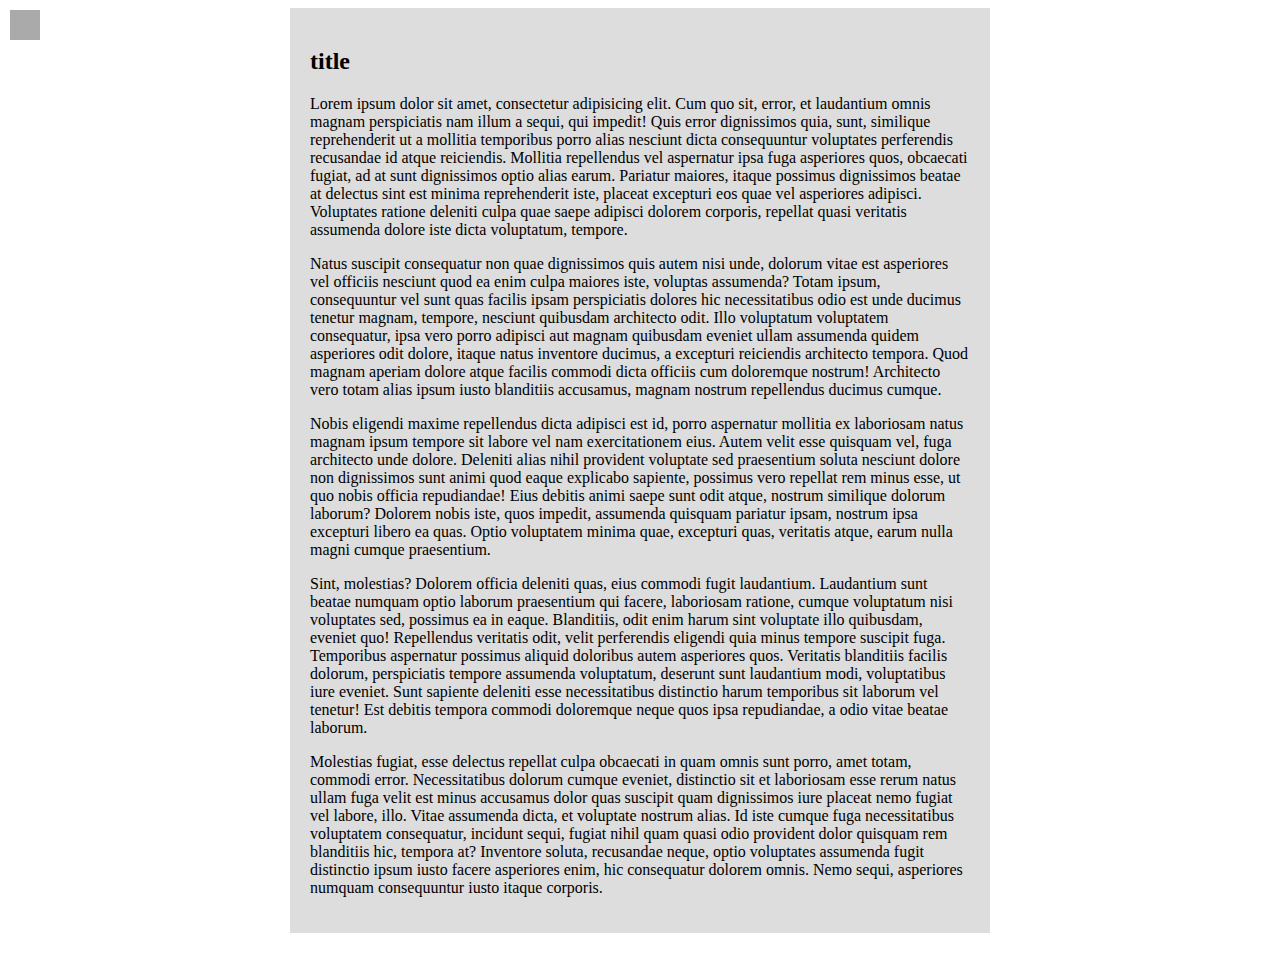
<file: menu slide/index.html>
<!DOCTYPE html>
<html lang="ru">
<head>
	<meta charset="UTF-8">
	<meta name="viewport" content="width=device-width, initial-scale=1.0">
	<link rel="stylesheet" href="style.css">
	<title>Menu slide</title>
</head>
<body>

<div class="menu-btn"></div>
<div class="wrapper">
	<div class="menu">
		<ul>
			<li>Главная</li>
			<li>Категории</li>
			<li>Работы</li>
			<li>Обо мне</li>
		</ul>
	</div>
	<div class="content">
		<h2>title</h2>
		<p>Lorem ipsum dolor sit amet, consectetur adipisicing elit. Cum quo sit, error, et laudantium omnis magnam perspiciatis nam illum a sequi, qui impedit! Quis error dignissimos quia, sunt, similique reprehenderit ut a mollitia temporibus porro alias nesciunt dicta consequuntur voluptates perferendis recusandae id atque reiciendis. Mollitia repellendus vel aspernatur ipsa fuga asperiores quos, obcaecati fugiat, ad at sunt dignissimos optio alias earum. Pariatur maiores, itaque possimus dignissimos beatae at delectus sint est minima reprehenderit iste, placeat excepturi eos quae vel asperiores adipisci. Voluptates ratione deleniti culpa quae saepe adipisci dolorem corporis, repellat quasi veritatis assumenda dolore iste dicta voluptatum, tempore.</p>
		<p>Natus suscipit consequatur non quae dignissimos quis autem nisi unde, dolorum vitae est asperiores vel officiis nesciunt quod ea enim culpa maiores iste, voluptas assumenda? Totam ipsum, consequuntur vel sunt quas facilis ipsam perspiciatis dolores hic necessitatibus odio est unde ducimus tenetur magnam, tempore, nesciunt quibusdam architecto odit. Illo voluptatum voluptatem consequatur, ipsa vero porro adipisci aut magnam quibusdam eveniet ullam assumenda quidem asperiores odit dolore, itaque natus inventore ducimus, a excepturi reiciendis architecto tempora. Quod magnam aperiam dolore atque facilis commodi dicta officiis cum doloremque nostrum! Architecto vero totam alias ipsum iusto blanditiis accusamus, magnam nostrum repellendus ducimus cumque.</p>
		<p>Nobis eligendi maxime repellendus dicta adipisci est id, porro aspernatur mollitia ex laboriosam natus magnam ipsum tempore sit labore vel nam exercitationem eius. Autem velit esse quisquam vel, fuga architecto unde dolore. Deleniti alias nihil provident voluptate sed praesentium soluta nesciunt dolore non dignissimos sunt animi quod eaque explicabo sapiente, possimus vero repellat rem minus esse, ut quo nobis officia repudiandae! Eius debitis animi saepe sunt odit atque, nostrum similique dolorum laborum? Dolorem nobis iste, quos impedit, assumenda quisquam pariatur ipsam, nostrum ipsa excepturi libero ea quas. Optio voluptatem minima quae, excepturi quas, veritatis atque, earum nulla magni cumque praesentium.</p>
		<p>Sint, molestias? Dolorem officia deleniti quas, eius commodi fugit laudantium. Laudantium sunt beatae numquam optio laborum praesentium qui facere, laboriosam ratione, cumque voluptatum nisi voluptates sed, possimus ea in eaque. Blanditiis, odit enim harum sint voluptate illo quibusdam, eveniet quo! Repellendus veritatis odit, velit perferendis eligendi quia minus tempore suscipit fuga. Temporibus aspernatur possimus aliquid doloribus autem asperiores quos. Veritatis blanditiis facilis dolorum, perspiciatis tempore assumenda voluptatum, deserunt sunt laudantium modi, voluptatibus iure eveniet. Sunt sapiente deleniti esse necessitatibus distinctio harum temporibus sit laborum vel tenetur! Est debitis tempora commodi doloremque neque quos ipsa repudiandae, a odio vitae beatae laborum.</p>
		<p>Molestias fugiat, esse delectus repellat culpa obcaecati in quam omnis sunt porro, amet totam, commodi error. Necessitatibus dolorum cumque eveniet, distinctio sit et laboriosam esse rerum natus ullam fuga velit est minus accusamus dolor quas suscipit quam dignissimos iure placeat nemo fugiat vel labore, illo. Vitae assumenda dicta, et voluptate nostrum alias. Id iste cumque fuga necessitatibus voluptatem consequatur, incidunt sequi, fugiat nihil quam quasi odio provident dolor quisquam rem blanditiis hic, tempora at? Inventore soluta, recusandae neque, optio voluptates assumenda fugit distinctio ipsum iusto facere asperiores enim, hic consequatur dolorem omnis. Nemo sequi, asperiores numquam consequuntur iusto itaque corporis.</p>
	</div>
</div>

<script src="main.js"></script>
</body>
</html>
</file>
<file: menu slide/style.css>
.menu-btn {
  height: 30px;
  width: 30px;
  background: #aaa;
  position: fixed;
  top: 10px;
  left: 10px;
  z-index: 99;
}
.wrapper {
  // position: relative;
  display: flex;
  max-width: 700px;
  margin: 0 auto;
  perspective: 1000px;
  overflow: hidden;
  padding-bottom: 20px;
}
.menu {
  position: absolute;
  left: 0;
  top: 0;
  bottom: 20px;
  width: 150px;
  background: #eee;
  padding: 20px;
  transform-origin: left;
  transform: translateX(-100%);
  transition: 0.6s;
  z-index: 2;
}
.content {
  background: #ddd;
  padding: 20px;
  transform-origin: right;
  transition: 0.5s;
}
.menu.show {
  transform: translateX(10%) rotateY(10deg);
  transition: .5s;
  box-shadow: 5px 5px 15px 0px #888;
}
.content.show {
  transform: translateX(10%) rotateY(-30deg);
  transition: .5s;
  box-shadow: 5px 5px 15px 0px #888;
}
</file>
